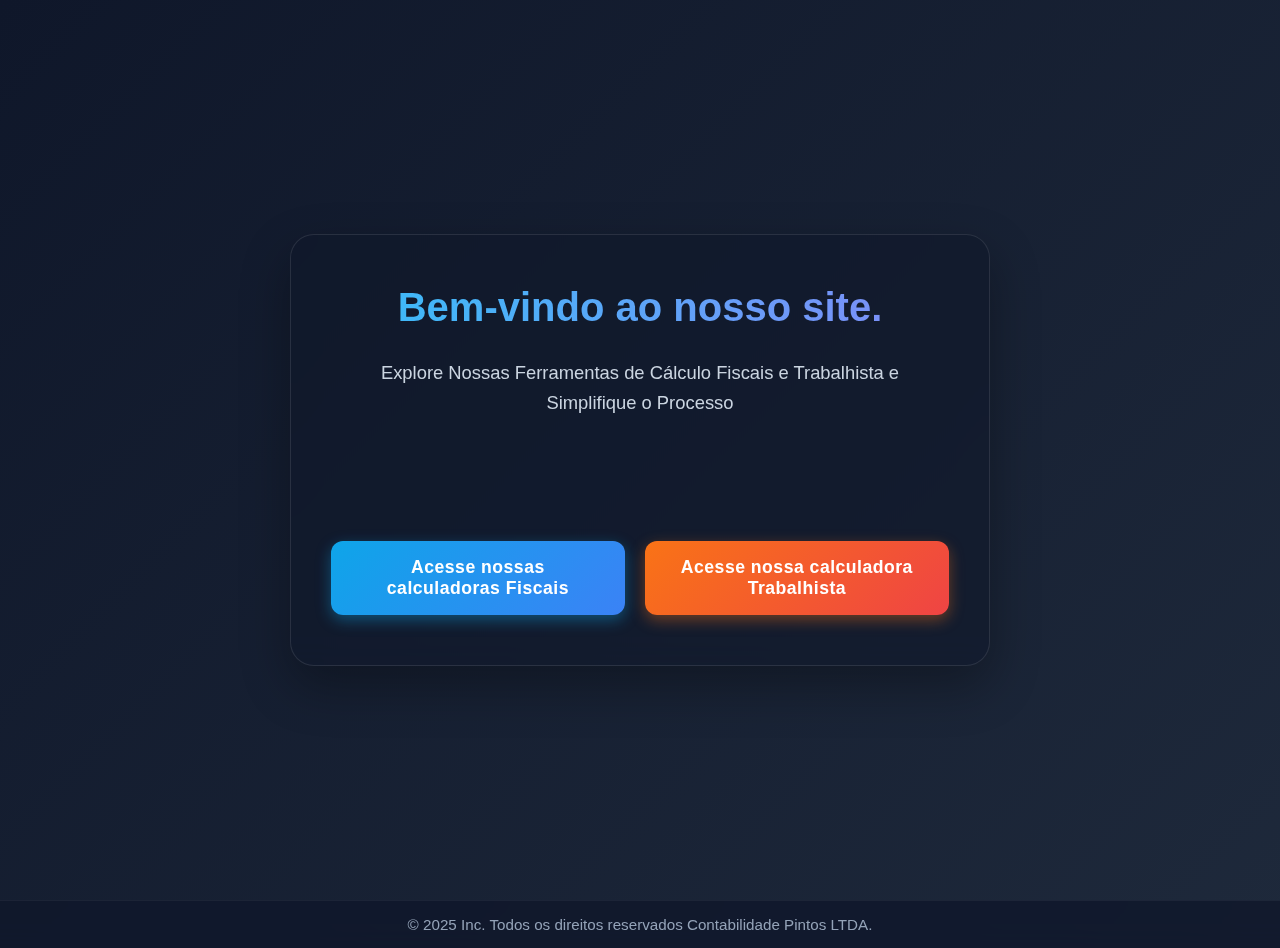
<file: Menu.html>
<!DOCTYPE html>
<html lang="pt-BR">
<head>
  <meta charset="UTF-8">
  <meta name="viewport" content="width=device-width, initial-scale=1.0">
  <title>Calculadoras</title>
  <link href="https://fonts.googleapis.com/css?family=Roboto:400,700&display=swap" rel="stylesheet">
  <link rel="stylesheet" href="Menu.css">
</head>
<body>
  <main>
    <div class="content">
      <h1>Bem-vindo ao nosso site.</h1><br>
      <h4>Explore Nossas Ferramentas de Cálculo Fiscais e Trabalhista e Simplifique o Processo</h4><br><br><br>
      <div class="button-container">
        <button id="acessar" class="calculator-Button">Acesse nossas calculadoras Fiscais</button>
        <button id="acessarSalario" class="calculator-Button">Acesse nossa calculadora Trabalhista</button>
      </div>
    </div>
  </main>
  <footer>
    <h3>© 2025 Inc. Todos os direitos reservados Contabilidade Pintos LTDA.</h3>
  </footer>
  <style>
footer {
    text-align: center;
}
</style>
  <script src="Menu.js"></script>
</body>
</html>
</file>
<file: Menu.css>
* {
  margin: 0;
  padding: 0;
  box-sizing: border-box;
  font-family: 'Poppins', sans-serif;
}

body {
  min-height: 100vh;
  background: linear-gradient(135deg, #0f172a 0%, #1e293b 50%, #334155 100%);
  background-size: 200% 200%;
  animation: gradientFlow 15s ease infinite;
  color: #f8fafc;
  overflow-x: hidden;
  display: flex;
  flex-direction: column;
  justify-content: center;
  align-items: center;
}

@keyframes gradientFlow {
  0% { background-position: 0% 50%; }
  50% { background-position: 100% 50%; }
  100% { background-position: 0% 50%; }
}

#particles-js {
  position: absolute;
  width: 100%;
  height: 100%;
  top: 0;
  left: 0;
  z-index: 1;
}

main {
  position: relative;
  z-index: 2;
  width: 100%;
  max-width: 1200px;
  padding: 0 20px;
  display: flex;
  justify-content: center;
  align-items: center;
  min-height: 100vh;
}

.content {
  background: rgba(15, 23, 42, 0.6);
  backdrop-filter: blur(12px);
  border-radius: 24px;
  border: 1px solid rgba(255, 255, 255, 0.1);
  padding: 50px 40px;
  width: 100%;
  max-width: 700px;
  box-shadow: 0 20px 50px rgba(0, 0, 0, 0.3);
  text-align: center;
  transform: translateY(0);
  animation: contentAppear 1s ease-out;
}

@keyframes contentAppear {
  0% {
    opacity: 0;
    transform: translateY(50px);
  }
  100% {
    opacity: 1;
    transform: translateY(0);
  }
}

h1 {
  font-size: 2.5rem;
  font-weight: 700;
  background: linear-gradient(90deg, #38bdf8, #818cf8);
  -webkit-background-clip: text;
  background-clip: text;
  -webkit-text-fill-color: transparent;
  margin-bottom: 10px;
  transform: translateY(0);
  animation: titleFloat 6s ease-in-out infinite;
}

@keyframes titleFloat {
  0%, 100% { transform: translateY(0); }
  50% { transform: translateY(-10px); }
}

h4 {
  font-size: 1.15rem;
  font-weight: 400;
  color: #cbd5e1;
  margin-bottom: 50px;
  line-height: 1.6;
  max-width: 85%;
  margin-left: auto;
  margin-right: auto;
}

.button-container {
  display: flex;
  justify-content: center;
  gap: 20px;
  margin-top: 20px;
}

.calculator-Button {
  position: relative;
  overflow: hidden;
  padding: 16px 32px;
  border-radius: 12px;
  border: none;
  background: linear-gradient(135deg, #0ea5e9, #3b82f6);
  color: white;
  font-size: 1.1rem;
  font-weight: 600;
  letter-spacing: 0.5px;
  cursor: pointer;
  transition: all 0.3s ease;
  box-shadow: 0 5px 15px rgba(14, 165, 233, 0.4);
}

.calculator-Button:before {
  content: '';
  position: absolute;
  top: 0;
  left: -100%;
  width: 100%;
  height: 100%;
  background: linear-gradient(90deg, rgba(255,255,255,0) 0%, rgba(255,255,255,0.2) 50%, rgba(255,255,255,0) 100%);
  transition: all 0.6s ease;
}

.calculator-Button:hover {
  transform: translateY(-5px);
  box-shadow: 0 10px 25px rgba(14, 165, 233, 0.6);
  background: linear-gradient(135deg, #0284c7, #2563eb);
}

.calculator-Button:hover:before {
  left: 100%;
}

.calculator-Button:active {
  transform: translateY(-2px);
}

#acessarSalario {
  background: linear-gradient(135deg, #f97316, #ef4444);
  box-shadow: 0 5px 15px rgba(249, 115, 22, 0.4);
}

#acessarSalario:hover {
  background: linear-gradient(135deg, #ea580c, #dc2626);
  box-shadow: 0 10px 25px rgba(249, 115, 22, 0.6);
}

.featured-icon {
  position: absolute;
  font-size: 10rem;
  opacity: 0.03;
  color: white;
  transform: rotate(15deg);
  z-index: -1;
}

.icon-calculator {
  top: 20%;
  right: 5%;
}

.icon-money {
  bottom: 15%;
  left: 5%;
}

footer {
  position: relative;
  z-index: 2;
  width: 100%;
  padding: 15px 0;
  background: rgba(15, 23, 42, 0.8);
  backdrop-filter: blur(10px);
  border-top: 1px solid rgba(255, 255, 255, 0.05);
  text-align: center;
  margin-top: auto;
}

footer h3 {
  font-size: 0.95rem;
  font-weight: 400;
  color: #94a3b8;
}

/* Animação de brilho para destaque dos cards */
@keyframes glowPulse {
  0%, 100% { box-shadow: 0 0 20px rgba(56, 189, 248, 0.3); }
  50% { box-shadow: 0 0 40px rgba(56, 189, 248, 0.6); }
}

/* Media Queries */
@media (max-width: 768px) {
  .content {
    padding: 40px 25px;
  }

  h1 {
    font-size: 2rem;
  }

  h4 {
    font-size: 1rem;
    margin-bottom: 40px;
  }

  .button-container {
    flex-direction: column;
    gap: 15px;
  }

  .calculator-Button {
    width: 100%;
    padding: 14px 24px;
  }
}
</file>
